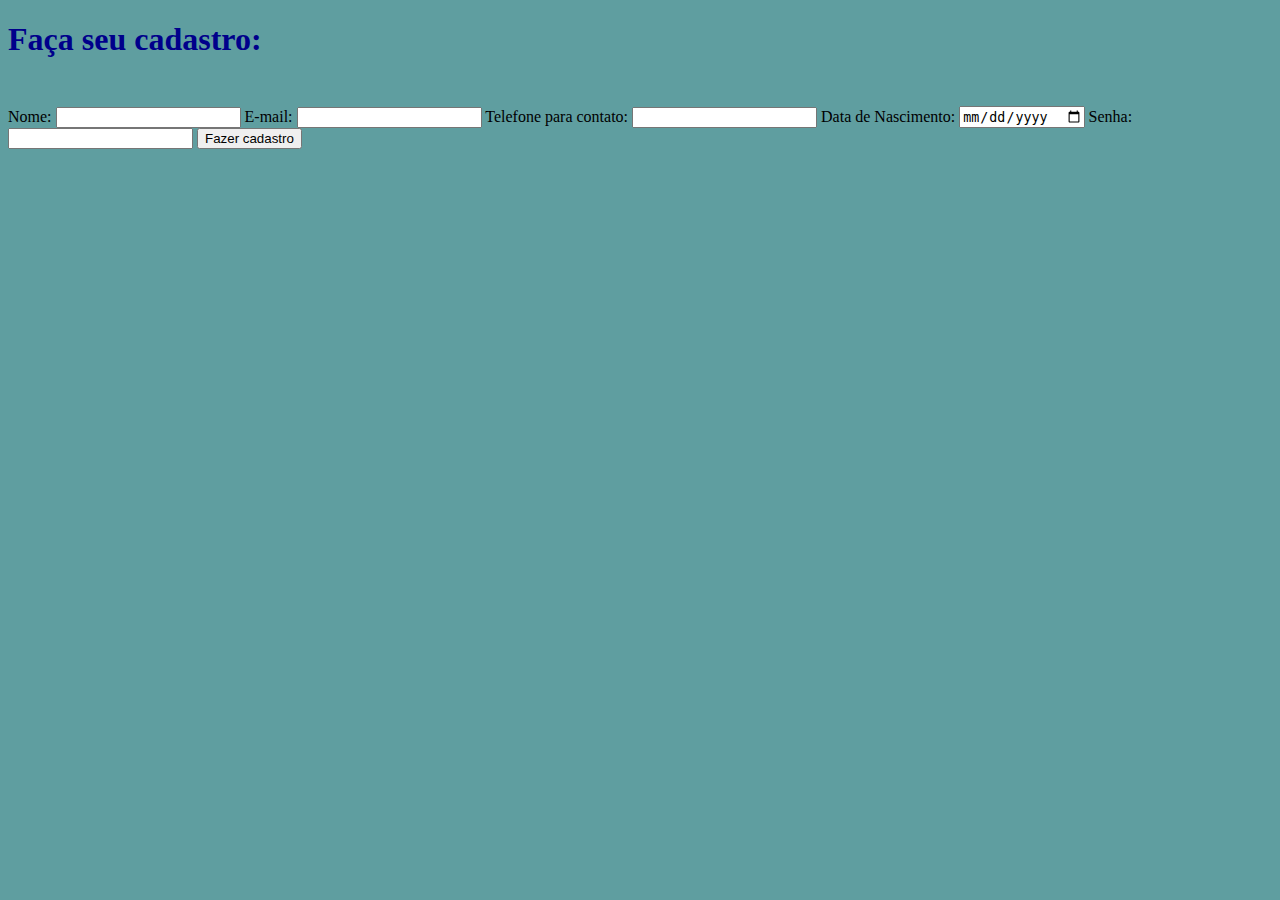
<file: Servico-de-Psicologia-Aplicada/index.html>
<!DOCTYPE html>
<html lang="pt-br">
<head>
  <meta charset="utf-8">
  <meta name="viewport" content="width=device-width">
  <title>Cadastro do Paciente</title>
  <link href="style.css" rel="stylesheet" type="text/css" />
  <script>
    function validateForm() {
      var name = document.getElementById("name").value;
      var email = document.getElementById("email").value;
      var tel = document.getElementById("tel").value;
      var date = document.getElementById("date").value;
      var password = document.getElementById("password").value;

      if (name == "") {
        alert("Por favor, digite o nome.");
        return false;
      }

      if (email == "") {
        alert("Por favor, digite o e-mail.");
        return false;
      }

      if (tel == "") {
        alert("Por favor, digite o telefone.");
        return false;
      }

      if (date == "") {
        alert("Por favor, selecione a data de nascimento.");
        return false;
      }

      if (password == "") {
        alert("Por favor, digite a senha.");
        return false;
      }

      return true;
    }
  </script>
</head>

<body>
  <main>
    <h1>Faça seu cadastro:</h1>
    <form action="" onsubmit="return validateForm()">
      <label for="name">
        <span>Nome:</span>
        <input type="text" id="name" name="name">
      </label>

      <label for="email">
        <span>E-mail:</span>
        <input type="email" id="email" name="email">        
      </label>
      
      <label for="tel">
        <span>Telefone para contato:</span>
        <input type="tel" id="tel" name="tel">
      </label>
      
      <label for="date">
        <span>Data de Nascimento:</span>
        <input type="date" id="date" name="date">
      </label>
      
      <label for="password">
        <span>Senha:</span>
        <input type="password" id="password" name="password">
      </label>
      <input type="submit" value="Fazer cadastro">
    </form>
  </main>
  <section class="images"></section>
</body>
</html>
</file>
<file: Servico-de-Psicologia-Aplicada/style.css>
@import url('https://fonts.googleapis.com/css2?family=Source+Sans+Pro:wght@200&display=swap');
 {
  margin: 0;
  border: 0;
  padding: 0;
  box-sizing: border-box;
  font-family: "Souce Sans Pro", sans-serify;
}
body {
  background: cadetblue

}
main h1 {
  font-size: 2rem;
  margin-bottom: 3rem;
  color: darkblue
}

.lista {
  
}
</file>
